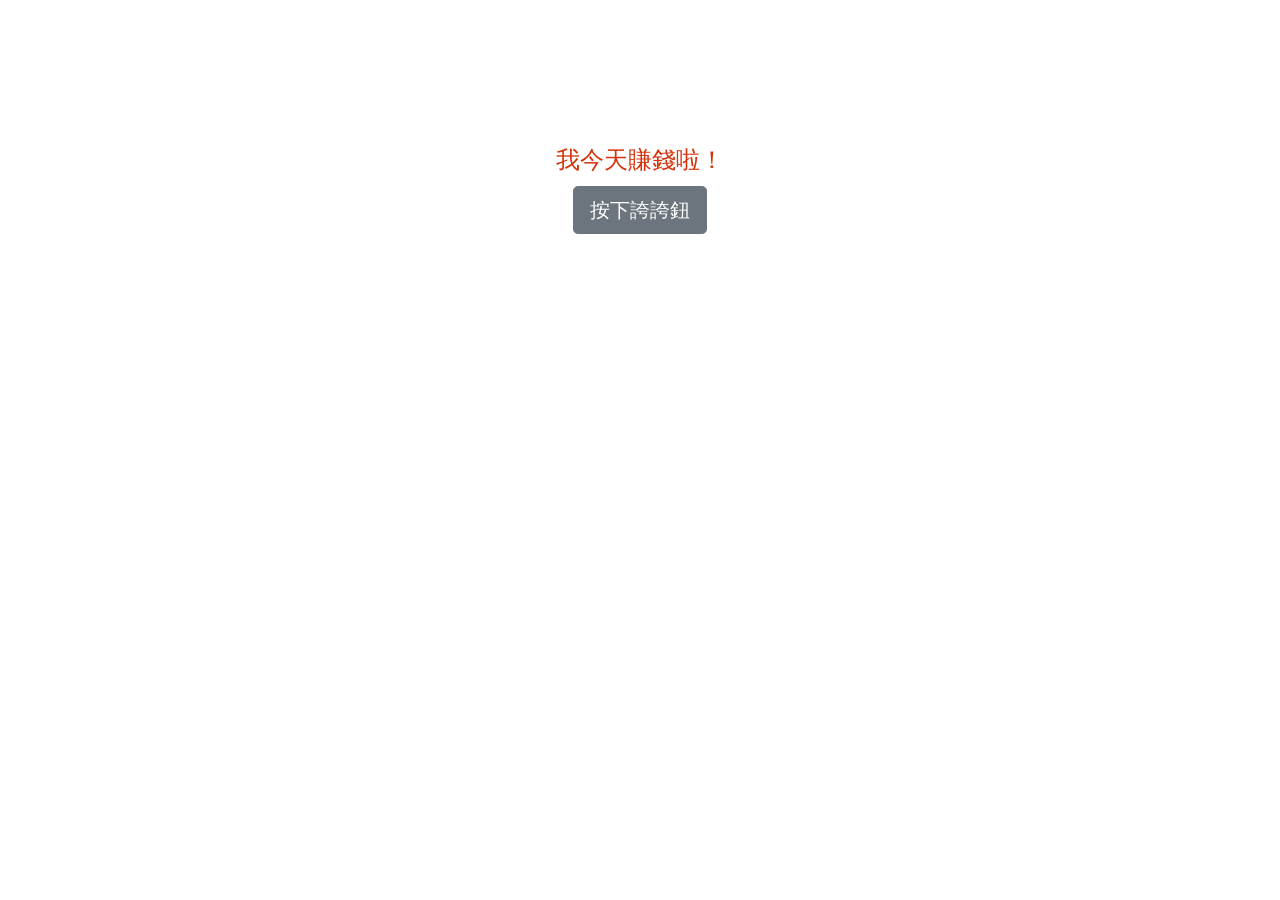
<file: index.html>
<!DOCTYPE html>
<html lang="zh-TW">

<head>
    <meta charset="UTF-8">
    <meta name="viewport" content="width=device-width, initial-scale=1.0">
    <meta http-equiv="X-UA-Compatible" content="ie=edge">
    <link rel="stylesheet" href="https://stackpath.bootstrapcdn.com/bootstrap/4.3.1/css/bootstrap.min.css" integrity="sha384-ggOyR0iXCbMQv3Xipma34MD+dH/1fQ784/j6cY/iJTQUOhcWr7x9JvoRxT2MZw1T" crossorigin="anonymous">
    <link rel="stylesheet" href="./que.css">
    <script type="text/javascript" src="./que.js"></script>
    <title>今日操作成果</title>
</head>

<body>

    <div class="content">
        <div style="text-align:center;line-height:20px;">
            <p>我今天賺錢啦！</p>
            <button onclick="A()" type="button" class="btn btn-secondary btn-lg">按下誇誇鈕</button>
        </div>
    </div>


    <!-- jQuery first, then Popper.js, then Bootstrap JS -->
    <script src="https://code.jquery.com/jquery-3.3.1.slim.min.js" integrity="sha384-q8i/X+965DzO0rT7abK41JStQIAqVgRVzpbzo5smXKp4YfRvH+8abtTE1Pi6jizo" crossorigin="anonymous"></script>
    <script src="https://cdnjs.cloudflare.com/ajax/libs/popper.js/1.14.7/umd/popper.min.js" integrity="sha384-UO2eT0CpHqdSJQ6hJty5KVphtPhzWj9WO1clHTMGa3JDZwrnQq4sF86dIHNDz0W1" crossorigin="anonymous"></script>
    <script src="https://stackpath.bootstrapcdn.com/bootstrap/4.3.1/js/bootstrap.min.js" integrity="sha384-JjSmVgyd0p3pXB1rRibZUAYoIIy6OrQ6VrjIEaFf/nJGzIxFDsf4x0xIM+B07jRM" crossorigin="anonymous"></script>
</body>

</html>
</file>
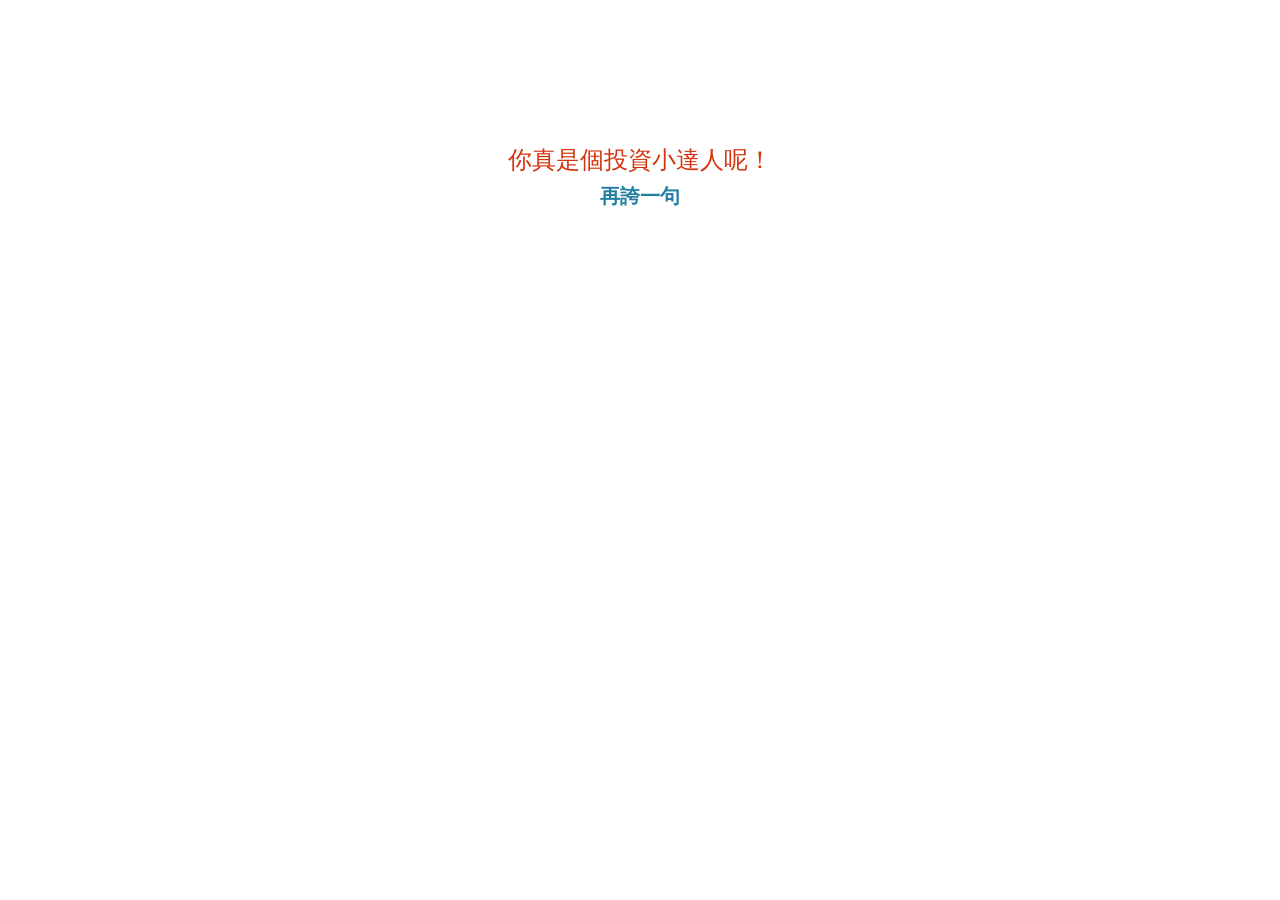
<file: ans/ans1.html>
<!DOCTYPE html>
<html lang="zh-TW">

<head>
    <meta charset="UTF-8">
    <meta name="viewport" content="width=device-width, initial-scale=1.0">
    <meta http-equiv="X-UA-Compatible" content="ie=edge">
    <link rel="stylesheet" href="https://stackpath.bootstrapcdn.com/bootstrap/4.3.1/css/bootstrap.min.css" integrity="sha384-ggOyR0iXCbMQv3Xipma34MD+dH/1fQ784/j6cY/iJTQUOhcWr7x9JvoRxT2MZw1T" crossorigin="anonymous">
    <link rel="stylesheet" href="../que.css">
    <title>誇誇</title>
</head>

<body>

    <div class="content">
        <div style="text-align:center;line-height:20px;">
            <p>你真是個投資小達人呢！</p>
            <div class="back">
                <a href="../index.html">
                    <p>再誇一句</p>
                </a>
            </div>
        </div>
    </div>


    <!-- jQuery first, then Popper.js, then Bootstrap JS -->
    <script src="https://code.jquery.com/jquery-3.3.1.slim.min.js" integrity="sha384-q8i/X+965DzO0rT7abK41JStQIAqVgRVzpbzo5smXKp4YfRvH+8abtTE1Pi6jizo" crossorigin="anonymous"></script>
    <script src="https://cdnjs.cloudflare.com/ajax/libs/popper.js/1.14.7/umd/popper.min.js" integrity="sha384-UO2eT0CpHqdSJQ6hJty5KVphtPhzWj9WO1clHTMGa3JDZwrnQq4sF86dIHNDz0W1" crossorigin="anonymous"></script>
    <script src="https://stackpath.bootstrapcdn.com/bootstrap/4.3.1/js/bootstrap.min.js" integrity="sha384-JjSmVgyd0p3pXB1rRibZUAYoIIy6OrQ6VrjIEaFf/nJGzIxFDsf4x0xIM+B07jRM" crossorigin="anonymous"></script>
</body>

</html>
</file>
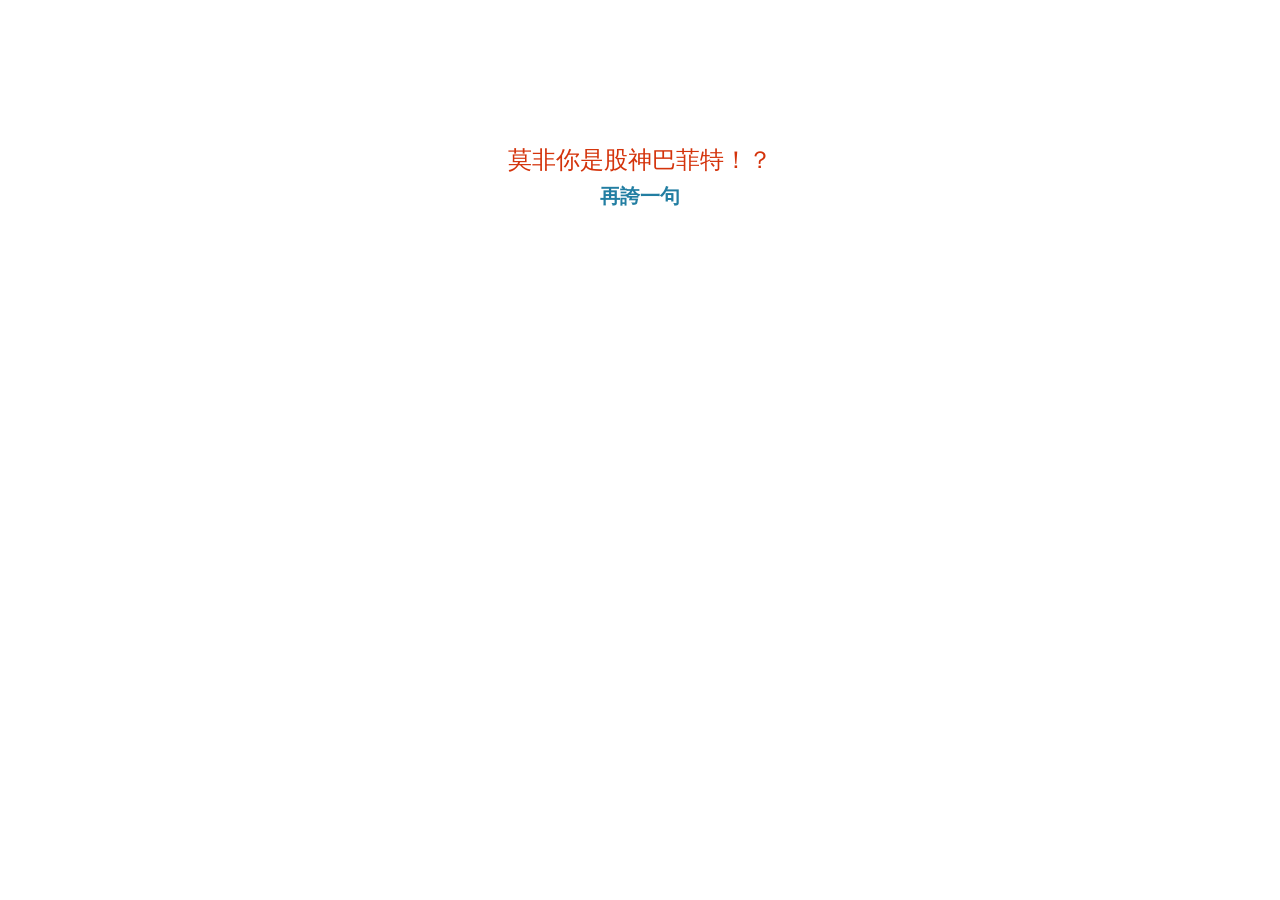
<file: ans/ans2.html>
<!DOCTYPE html>
<html lang="zh-TW">

<head>
    <meta charset="UTF-8">
    <meta name="viewport" content="width=device-width, initial-scale=1.0">
    <meta http-equiv="X-UA-Compatible" content="ie=edge">
    <link rel="stylesheet" href="https://stackpath.bootstrapcdn.com/bootstrap/4.3.1/css/bootstrap.min.css" integrity="sha384-ggOyR0iXCbMQv3Xipma34MD+dH/1fQ784/j6cY/iJTQUOhcWr7x9JvoRxT2MZw1T" crossorigin="anonymous">
    <link rel="stylesheet" href="../que.css">
    <title>誇誇</title>
</head>

<body>

    <div class="content">
        <div style="text-align:center;line-height:20px;">
            <p>莫非你是股神巴菲特！？</p>
            <div class="back">
                <a href="../index.html">
                    <p>再誇一句</p>
                </a>
            </div>
        </div>
    </div>


    <!-- jQuery first, then Popper.js, then Bootstrap JS -->
    <script src="https://code.jquery.com/jquery-3.3.1.slim.min.js" integrity="sha384-q8i/X+965DzO0rT7abK41JStQIAqVgRVzpbzo5smXKp4YfRvH+8abtTE1Pi6jizo" crossorigin="anonymous"></script>
    <script src="https://cdnjs.cloudflare.com/ajax/libs/popper.js/1.14.7/umd/popper.min.js" integrity="sha384-UO2eT0CpHqdSJQ6hJty5KVphtPhzWj9WO1clHTMGa3JDZwrnQq4sF86dIHNDz0W1" crossorigin="anonymous"></script>
    <script src="https://stackpath.bootstrapcdn.com/bootstrap/4.3.1/js/bootstrap.min.js" integrity="sha384-JjSmVgyd0p3pXB1rRibZUAYoIIy6OrQ6VrjIEaFf/nJGzIxFDsf4x0xIM+B07jRM" crossorigin="anonymous"></script>
</body>

</html>
</file>
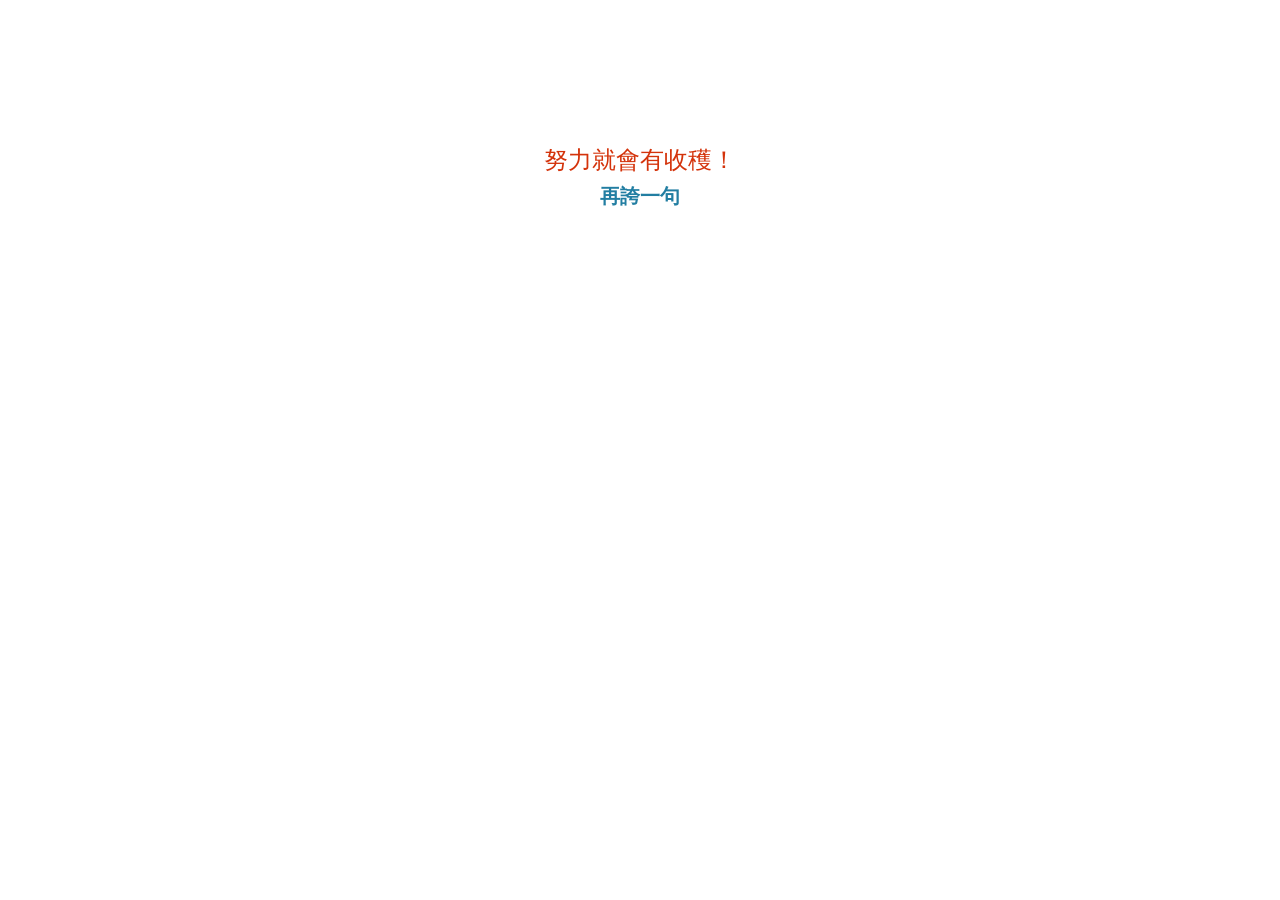
<file: ans/ans3.html>
<!DOCTYPE html>
<html lang="zh-TW">

<head>
    <meta charset="UTF-8">
    <meta name="viewport" content="width=device-width, initial-scale=1.0">
    <meta http-equiv="X-UA-Compatible" content="ie=edge">
    <link rel="stylesheet" href="https://stackpath.bootstrapcdn.com/bootstrap/4.3.1/css/bootstrap.min.css" integrity="sha384-ggOyR0iXCbMQv3Xipma34MD+dH/1fQ784/j6cY/iJTQUOhcWr7x9JvoRxT2MZw1T" crossorigin="anonymous">
    <link rel="stylesheet" href="../que.css">
    <title>誇誇</title>
</head>

<body>

    <div class="content">
        <div style="text-align:center;line-height:20px;">
            <p>努力就會有收穫！</p>
            <div class="back">
                <a href="../index.html">
                    <p>再誇一句</p>
                </a>
            </div>
        </div>
    </div>


    <!-- jQuery first, then Popper.js, then Bootstrap JS -->
    <script src="https://code.jquery.com/jquery-3.3.1.slim.min.js" integrity="sha384-q8i/X+965DzO0rT7abK41JStQIAqVgRVzpbzo5smXKp4YfRvH+8abtTE1Pi6jizo" crossorigin="anonymous"></script>
    <script src="https://cdnjs.cloudflare.com/ajax/libs/popper.js/1.14.7/umd/popper.min.js" integrity="sha384-UO2eT0CpHqdSJQ6hJty5KVphtPhzWj9WO1clHTMGa3JDZwrnQq4sF86dIHNDz0W1" crossorigin="anonymous"></script>
    <script src="https://stackpath.bootstrapcdn.com/bootstrap/4.3.1/js/bootstrap.min.js" integrity="sha384-JjSmVgyd0p3pXB1rRibZUAYoIIy6OrQ6VrjIEaFf/nJGzIxFDsf4x0xIM+B07jRM" crossorigin="anonymous"></script>
</body>

</html>
</file>
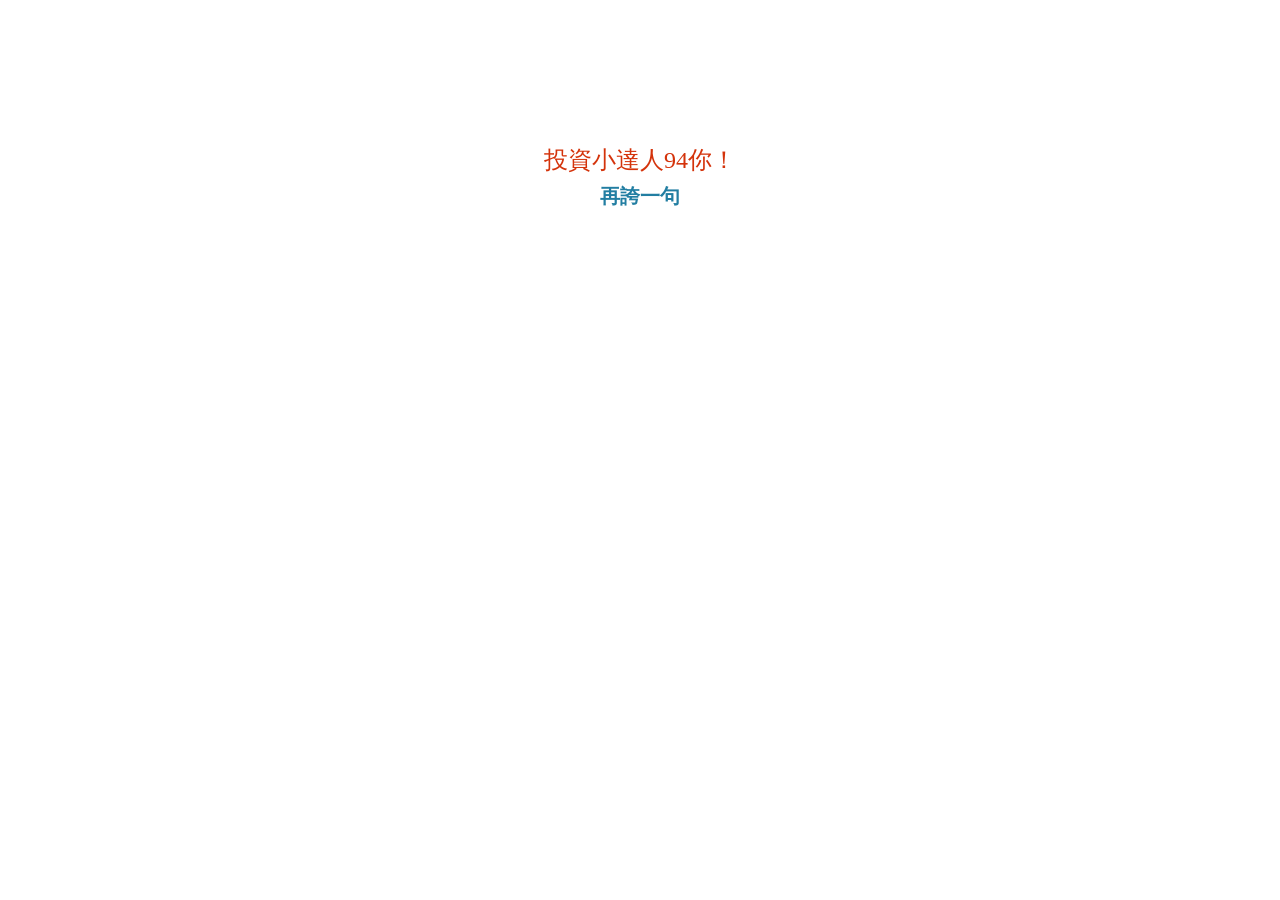
<file: ans/ans4.html>
<!DOCTYPE html>
<html lang="zh-TW">

<head>
    <meta charset="UTF-8">
    <meta name="viewport" content="width=device-width, initial-scale=1.0">
    <meta http-equiv="X-UA-Compatible" content="ie=edge">
    <link rel="stylesheet" href="https://stackpath.bootstrapcdn.com/bootstrap/4.3.1/css/bootstrap.min.css" integrity="sha384-ggOyR0iXCbMQv3Xipma34MD+dH/1fQ784/j6cY/iJTQUOhcWr7x9JvoRxT2MZw1T" crossorigin="anonymous">
    <link rel="stylesheet" href="../que.css">
    <title>誇誇</title>
</head>

<body>

    <div class="content">
        <div style="text-align:center;line-height:20px;">
            <p>投資小達人94你！</p>
            <div class="back">
                <a href="../index.html">
                    <p>再誇一句</p>
                </a>
            </div>
        </div>
    </div>


    <!-- jQuery first, then Popper.js, then Bootstrap JS -->
    <script src="https://code.jquery.com/jquery-3.3.1.slim.min.js" integrity="sha384-q8i/X+965DzO0rT7abK41JStQIAqVgRVzpbzo5smXKp4YfRvH+8abtTE1Pi6jizo" crossorigin="anonymous"></script>
    <script src="https://cdnjs.cloudflare.com/ajax/libs/popper.js/1.14.7/umd/popper.min.js" integrity="sha384-UO2eT0CpHqdSJQ6hJty5KVphtPhzWj9WO1clHTMGa3JDZwrnQq4sF86dIHNDz0W1" crossorigin="anonymous"></script>
    <script src="https://stackpath.bootstrapcdn.com/bootstrap/4.3.1/js/bootstrap.min.js" integrity="sha384-JjSmVgyd0p3pXB1rRibZUAYoIIy6OrQ6VrjIEaFf/nJGzIxFDsf4x0xIM+B07jRM" crossorigin="anonymous"></script>
</body>

</html>
</file>
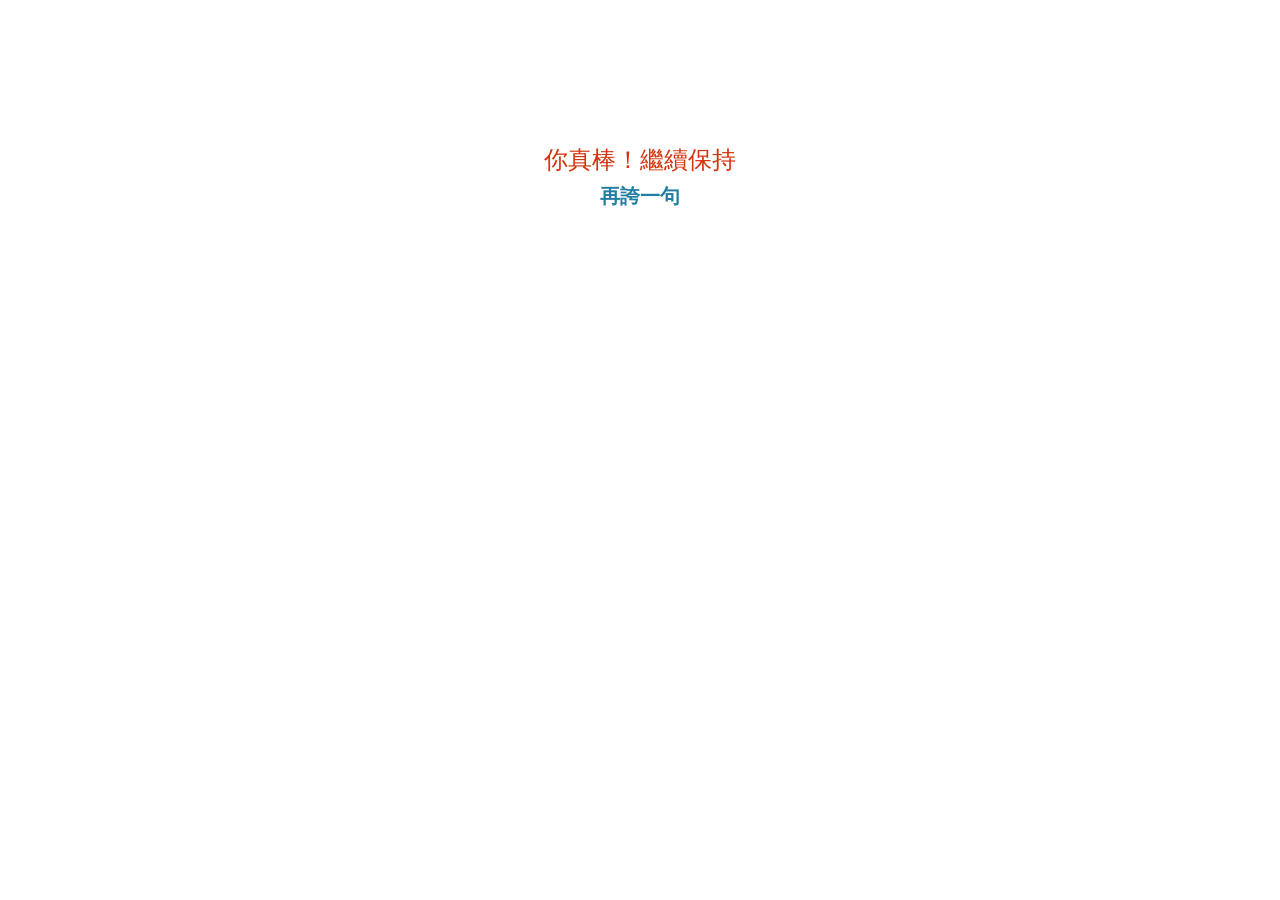
<file: ans/ans5.html>
<!DOCTYPE html>
<html lang="zh-TW">

<head>
    <meta charset="UTF-8">
    <meta name="viewport" content="width=device-width, initial-scale=1.0">
    <meta http-equiv="X-UA-Compatible" content="ie=edge">
    <link rel="stylesheet" href="https://stackpath.bootstrapcdn.com/bootstrap/4.3.1/css/bootstrap.min.css" integrity="sha384-ggOyR0iXCbMQv3Xipma34MD+dH/1fQ784/j6cY/iJTQUOhcWr7x9JvoRxT2MZw1T" crossorigin="anonymous">
    <link rel="stylesheet" href="../que.css">
    <title>誇誇</title>
</head>

<body>

    <div class="content">
        <div style="text-align:center;line-height:20px;">
            <p>你真棒！繼續保持</p>
            <div class="back">
                <a href="../index.html">
                    <p>再誇一句</p>
                </a>
            </div>
        </div>
    </div>


    <!-- jQuery first, then Popper.js, then Bootstrap JS -->
    <script src="https://code.jquery.com/jquery-3.3.1.slim.min.js" integrity="sha384-q8i/X+965DzO0rT7abK41JStQIAqVgRVzpbzo5smXKp4YfRvH+8abtTE1Pi6jizo" crossorigin="anonymous"></script>
    <script src="https://cdnjs.cloudflare.com/ajax/libs/popper.js/1.14.7/umd/popper.min.js" integrity="sha384-UO2eT0CpHqdSJQ6hJty5KVphtPhzWj9WO1clHTMGa3JDZwrnQq4sF86dIHNDz0W1" crossorigin="anonymous"></script>
    <script src="https://stackpath.bootstrapcdn.com/bootstrap/4.3.1/js/bootstrap.min.js" integrity="sha384-JjSmVgyd0p3pXB1rRibZUAYoIIy6OrQ6VrjIEaFf/nJGzIxFDsf4x0xIM+B07jRM" crossorigin="anonymous"></script>
</body>

</html>
</file>
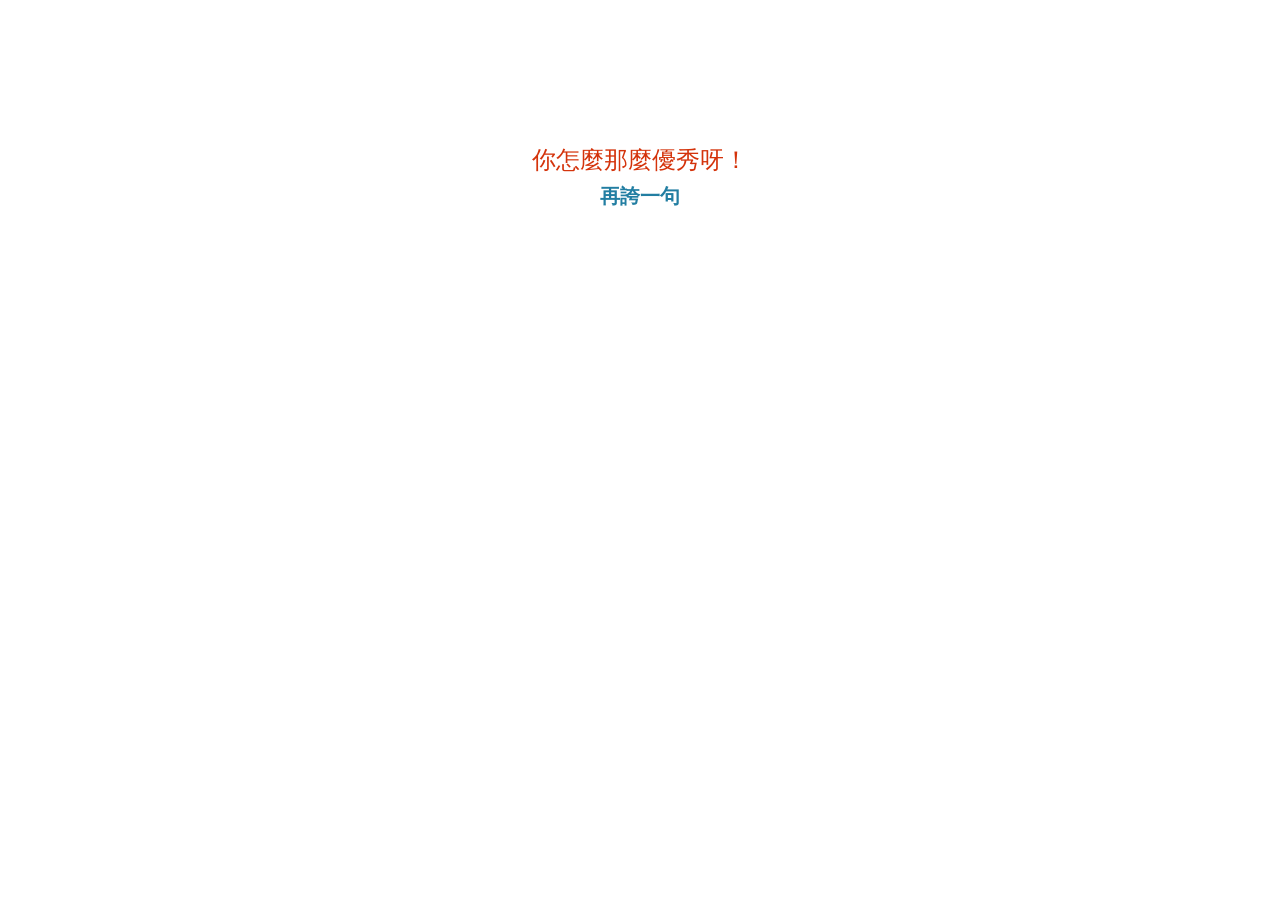
<file: ans/ans6.html>
<!DOCTYPE html>
<html lang="zh-TW">

<head>
    <meta charset="UTF-8">
    <meta name="viewport" content="width=device-width, initial-scale=1.0">
    <meta http-equiv="X-UA-Compatible" content="ie=edge">
    <link rel="stylesheet" href="https://stackpath.bootstrapcdn.com/bootstrap/4.3.1/css/bootstrap.min.css" integrity="sha384-ggOyR0iXCbMQv3Xipma34MD+dH/1fQ784/j6cY/iJTQUOhcWr7x9JvoRxT2MZw1T" crossorigin="anonymous">
    <link rel="stylesheet" href="../que.css">
    <title>誇誇</title>
</head>

<body>

    <div class="content">
        <div style="text-align:center;line-height:20px;">
            <p>你怎麼那麼優秀呀！</p>
            <div class="back">
                <a href="../index.html">
                    <p>再誇一句</p>
                </a>
            </div>
        </div>
    </div>


    <!-- jQuery first, then Popper.js, then Bootstrap JS -->
    <script src="https://code.jquery.com/jquery-3.3.1.slim.min.js" integrity="sha384-q8i/X+965DzO0rT7abK41JStQIAqVgRVzpbzo5smXKp4YfRvH+8abtTE1Pi6jizo" crossorigin="anonymous"></script>
    <script src="https://cdnjs.cloudflare.com/ajax/libs/popper.js/1.14.7/umd/popper.min.js" integrity="sha384-UO2eT0CpHqdSJQ6hJty5KVphtPhzWj9WO1clHTMGa3JDZwrnQq4sF86dIHNDz0W1" crossorigin="anonymous"></script>
    <script src="https://stackpath.bootstrapcdn.com/bootstrap/4.3.1/js/bootstrap.min.js" integrity="sha384-JjSmVgyd0p3pXB1rRibZUAYoIIy6OrQ6VrjIEaFf/nJGzIxFDsf4x0xIM+B07jRM" crossorigin="anonymous"></script>
</body>

</html>
</file>
<file: que.css>
.content {
    margin-top: 150px;
    font-family: "microsoft yahei";
}

p {
    font-size: 24px;
    color: rgb(212, 51, 11);
}

.back p {
    font-size: 20px;
    color: rgba(9, 111, 151, 0.897);
    font-weight: bold;
}
</file>
